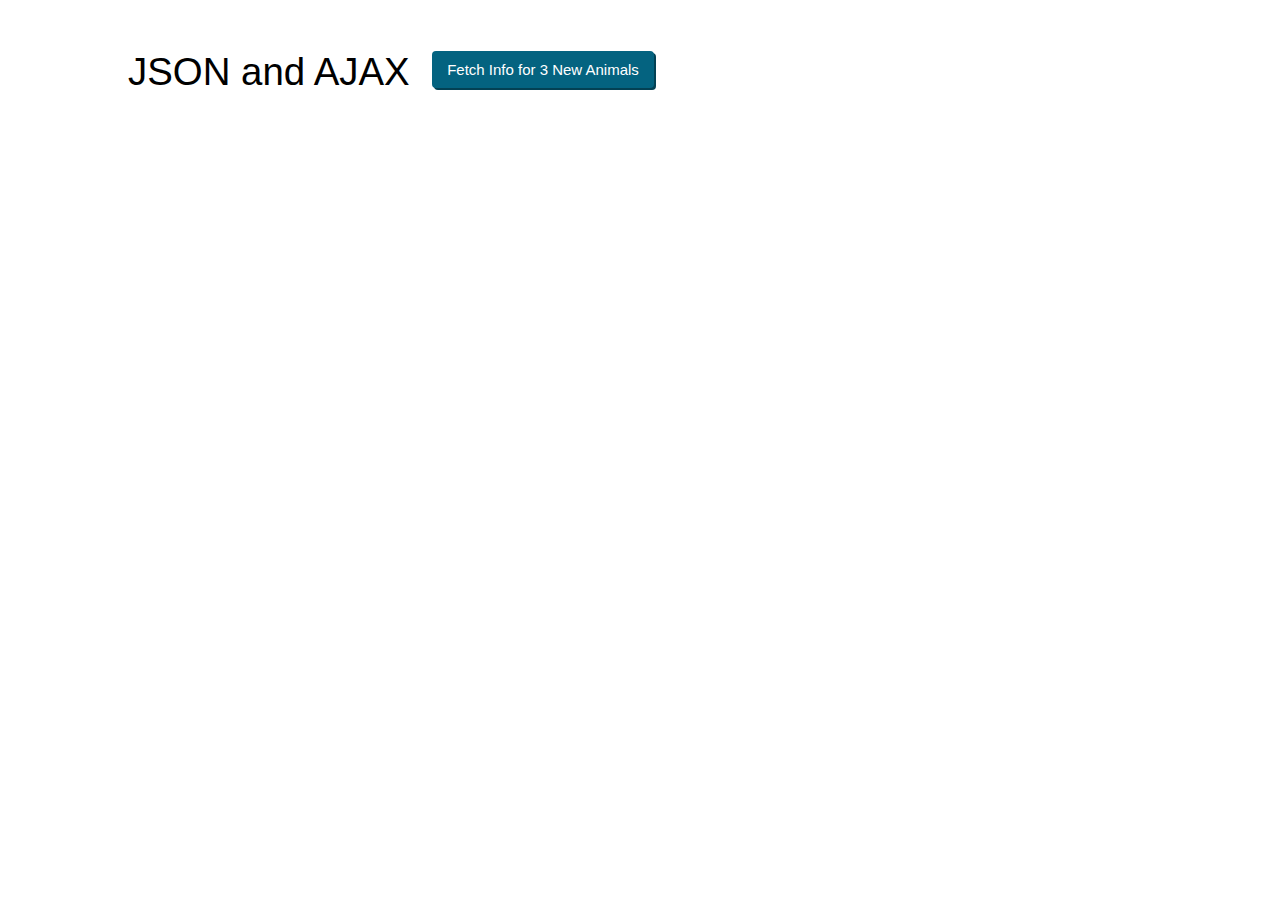
<file: index.html>
<!DOCTYPE html>
<html lang="en">
<head>
    <meta charset="UTF-8">
    <meta name="viewport" content="width=device-width, initial-scale=1.0">
    <meta http-equiv="X-UA-Compatible" content="ie=edge">
    <title>Document</title>

    <style>
    html, body {
  padding: 0;
  margin: 0;
}

.hide-me {
  visibility: hidden;
  opacity: 0;
  transform: scale(.75);
}

h1 {
  margin-top: 0;
  font-size: 2.4em;
  font-weight: normal;
  display: inline-block;
}

body {
  font-family: Helvetica, sans-serif;
  padding: 50px 10%;
}

button {
  background-color: #046380;
  color: #FFF;
  border: none;
  padding: 10px 15px;
  font-size: 15px;
  border-radius: 4px;
  cursor: pointer;
  outline: none;
  box-shadow: 2px 2px 0 #034154;
  margin-bottom: 10px;
  margin-left: 18px;
  transition: opacity .4s ease-out, transform .4s ease-out, visibility .4s ease-out;
  position: relative;
  top: -10px;
}

button:hover {
  background-color: #034F66;
}

button:active {
  background-color: #034154;
  box-shadow: none;
  position: relative;
  top: -8px;
  left: 2px;
}

p {
  padding: 4px 0 2px 8px;
  line-height: 1.7;
  border-bottom: 1px dotted #DDD;
  list-style: none;
  margin: 0;
}
    
    </style>
</head>
<body>
    <header>
        <h1>JSON and AJAX</h1>
        <button id="btn">Fetch Info for 3 New Animals</button>
      </header> 
<div id="animal-info"></div>


<script>
var pageCounter = 1;
var animalContainer = document.getElementById("animal-info");
var btn = document.getElementById("btn");

btn.addEventListener("click", function() {
  var ourRequest = new XMLHttpRequest();
  ourRequest.open('GET', 'http://smsonline.azurewebsites.net/api/stockapi/GetStockOnSale');
  ourRequest.onload = function() {
    if (ourRequest.status >= 200 && ourRequest.status < 400) {
      var ourData = JSON.parse(ourRequest.responseText);
      renderHTML(ourData);
    } else {
      console.log("We connected to the server, but it returned an error.");
    }
    
  };

  ourRequest.onerror = function() {
    console.log("Connection error");
  };

  ourRequest.send();
  // pageCounter++;
  // if (pageCounter > 3) {
  //   btn.classList.add("hide-me");
  // }
});

function renderHTML(data) {
  var htmlString = "";
  for (i = 0; i < data.length; i++) {
    htmlString += "<p>" +data+"</p>";

  // for (i = 0; i < data.length; i++) {
  //   htmlString += "<p>" + data[i].name + " is a " + data[i].species + " that likes to eat ";
    
  //   for (ii = 0; ii < data[i].foods.likes.length; ii++) {
  //     if (ii == 0) {
  //       htmlString += data[i].foods.likes[ii];
  //     } else {
  //       htmlString += " and " + data[i].foods.likes[ii];
  //     }
  //   }

  //   htmlString += ' and dislikes ';

  //   for (ii = 0; ii < data[i].foods.dislikes.length; ii++) {
  //     if (ii == 0) {
  //       htmlString += data[i].foods.dislikes[ii];
  //     } else {
  //       htmlString += " and " + data[i].foods.dislikes[ii];
  //     }
  //   }

  //   htmlString += '.</p>';

  }

  animalContainer.insertAdjacentHTML('beforeend', htmlString);
}


</script>
</body>
</html>
</file>
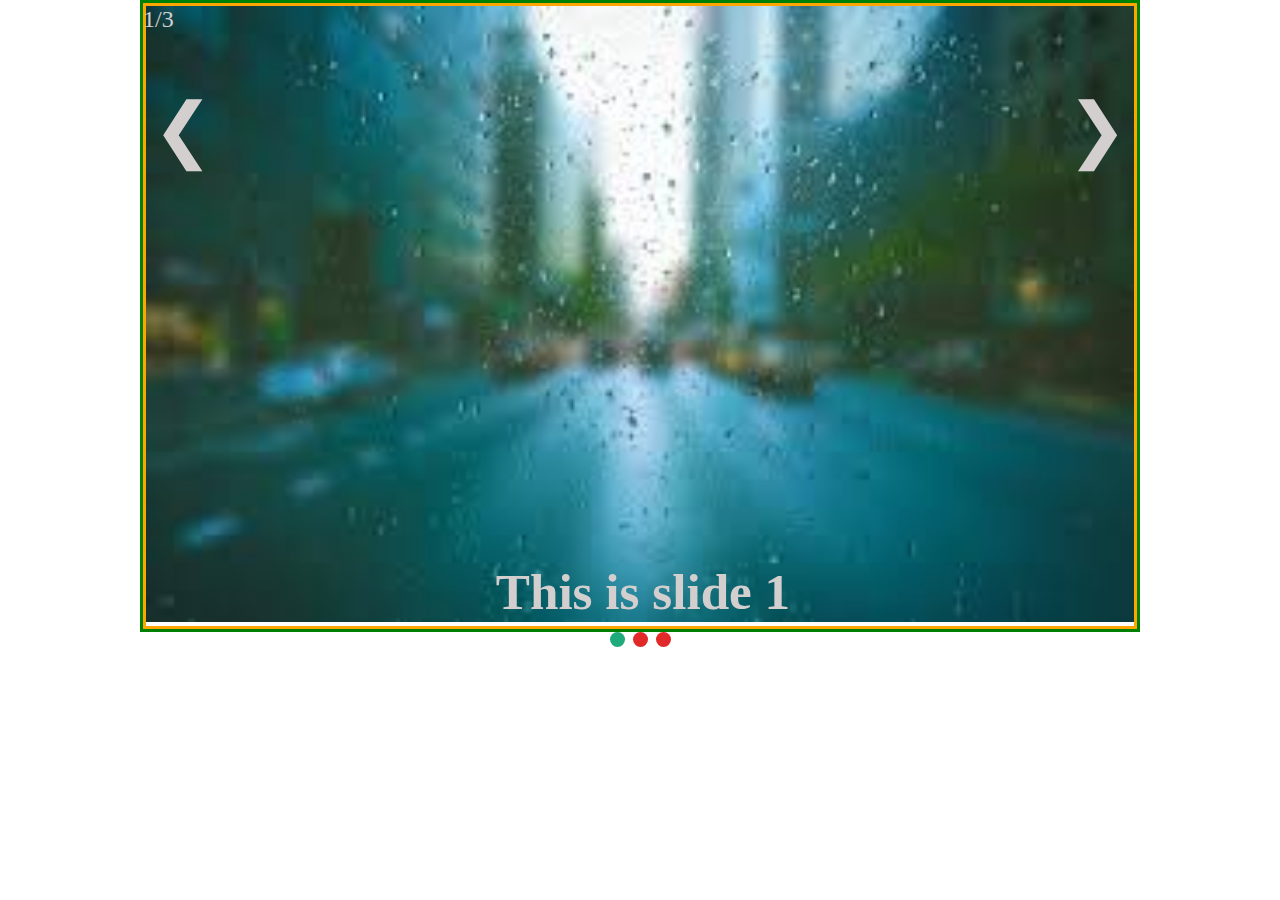
<file: contentslider/index.html>
<!DOCTYPE html>
<html lang="en">
<head>
    <meta charset="UTF-8">
    <meta name="viewport" content="width=div, initial-scale=1.0">
    <meta http-equiv="X-UA-Compatible" content="ie=edge">
    <link rel="stylesheet" href="style.css">
    <script src="script.js"></script>
    <title>Document</title>
</head>
<body>
    <div id="img-container" class="img-container">
     
        <div class="img-content fade">

            <div id="numbers">1/3</div>

            <img src="images/img1.jpg" alt="">

            <div id="img-caption">
                <h1>This is slide 1</h1>
            </div>
        </div>


        <div class="img-content fade">
            <div id="numbers">2/3</div>

            <img src="images/img2.jpg" alt="">

            <div id="img-caption">
                <h1>This is slide 2</h1>
            </div>
        </div>


        <div class="img-content fade">
            <div id="numbers">3/3</div>

            <img src="images/img3.jpg" alt="">

            <div id="img-caption">
                <h1>This is slide 3</h1>
            </div>
        </div>
        <a href="#" class="left" onclick="prevslide(-1)">&#10094;</a>
        <a href="#" class="right" onclick="prevslide(1)">&#10095;</a>


        

    </div>
    
    <div class="circles">
    <span class="round" ></span>
    <span class="round"></span>
    <span class="round" ></span>

</div>

    <script src="script.js"></script>
</body>
</html>
</file>
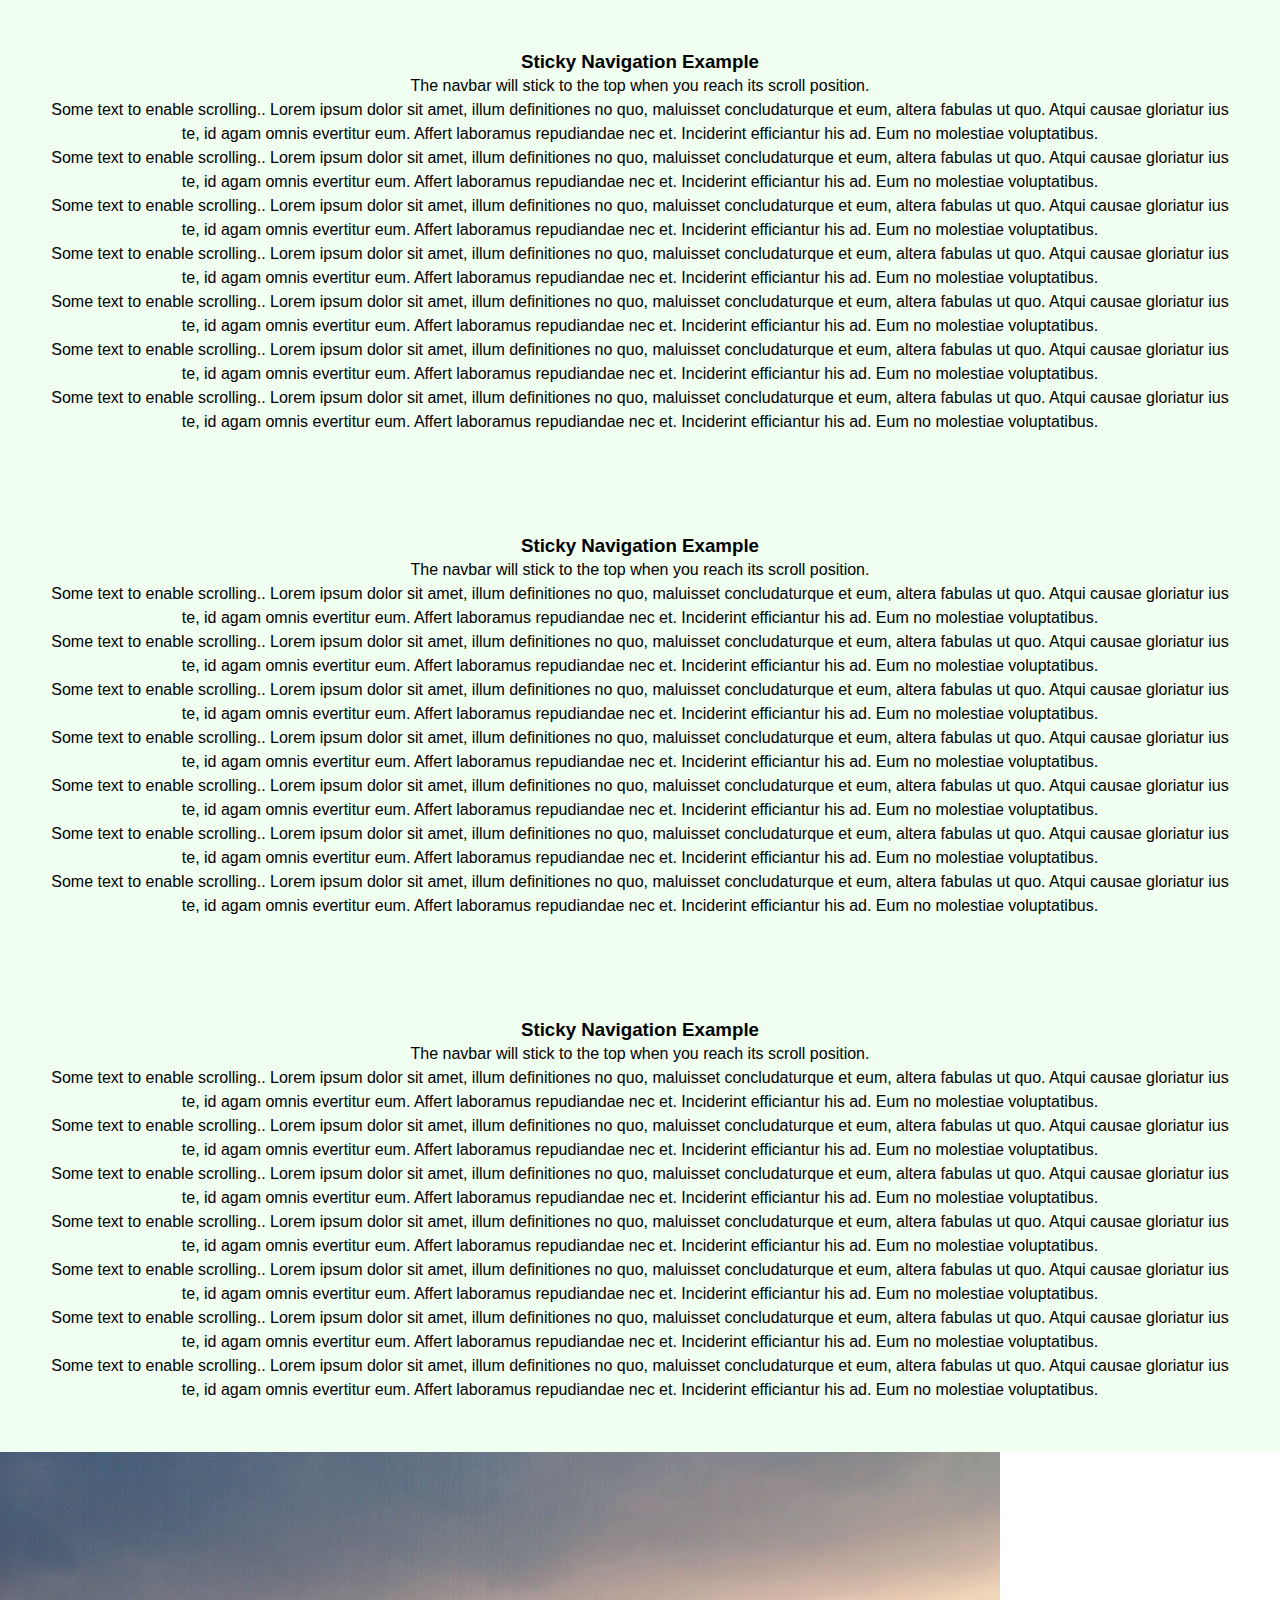
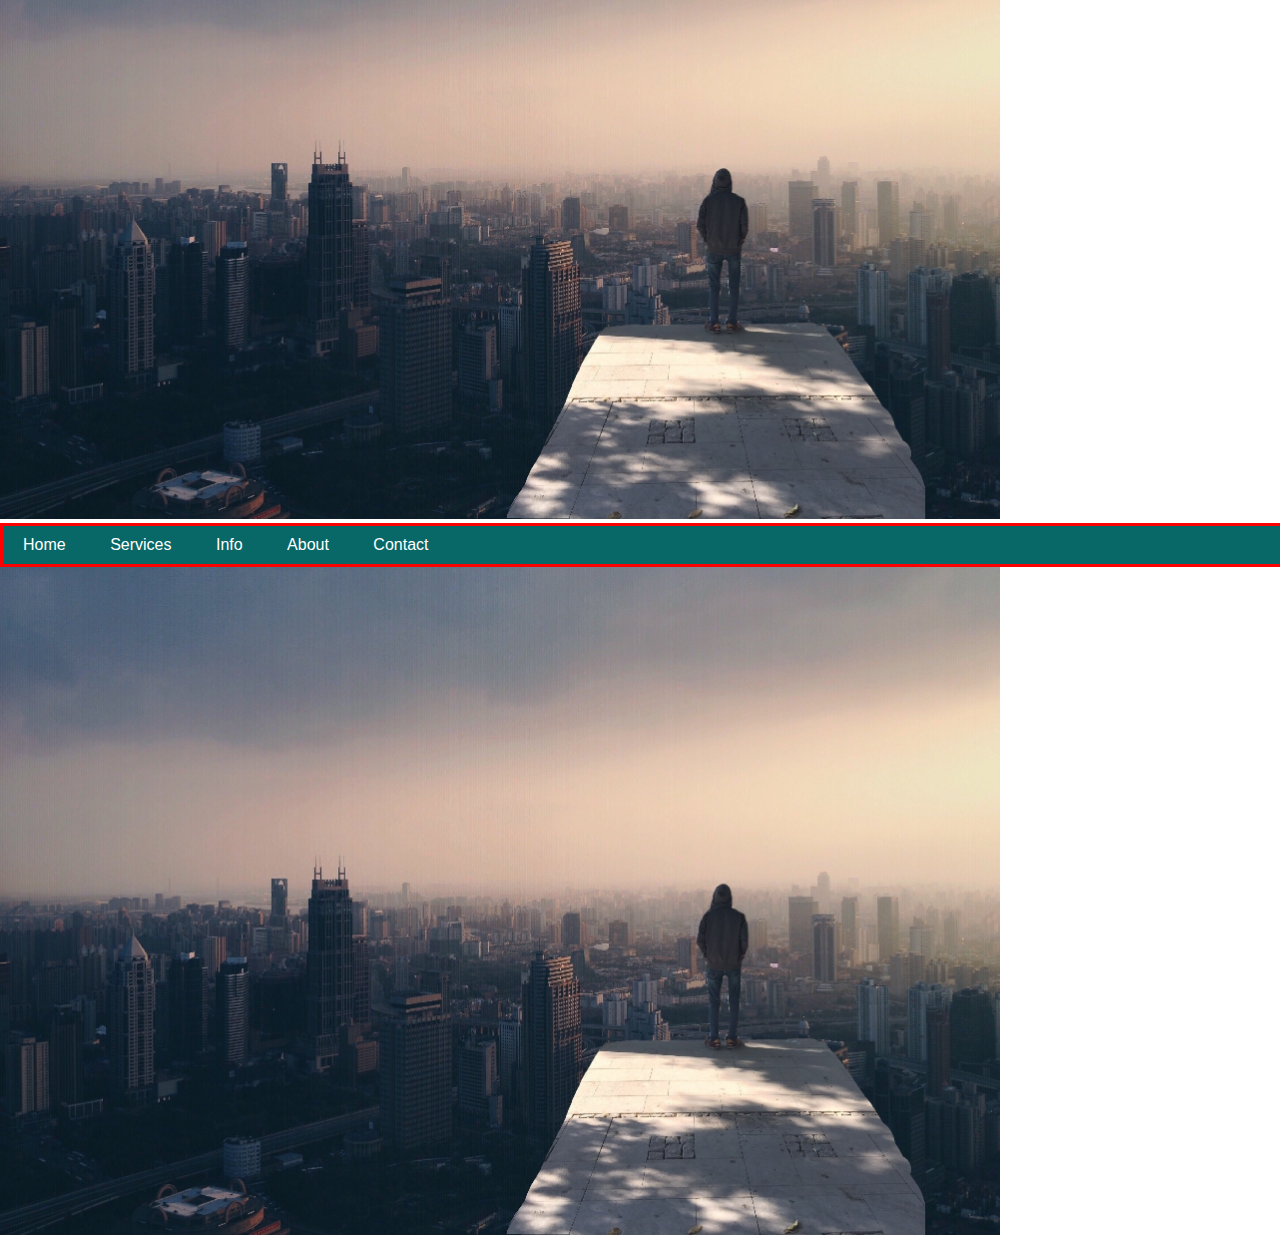
<file: fixednav/index.html>
<!DOCTYPE html>
<html lang="en">
<head>
    <meta charset="UTF-8">
    <meta name="viewport" content="width=device-width, initial-scale=1.0">
    <meta http-equiv="X-UA-Compatible" content="ie=edge">

    <link rel="stylesheet" href="style.css">

   
    <title>Fixed</title>
</head>
<body>
    

    <header>
            <div class="content">
                    <h3>Sticky Navigation Example</h3>
                    <p>The navbar will stick to the top when you reach its scroll position.</p>
                    <p>Some text to enable scrolling.. Lorem ipsum dolor sit amet, illum definitiones no quo, maluisset concludaturque et eum, altera fabulas ut quo. Atqui causae gloriatur ius te, id agam omnis evertitur eum. Affert laboramus repudiandae nec et. Inciderint efficiantur his ad. Eum no molestiae voluptatibus.</p>
                    <p>Some text to enable scrolling.. Lorem ipsum dolor sit amet, illum definitiones no quo, maluisset concludaturque et eum, altera fabulas ut quo. Atqui causae gloriatur ius te, id agam omnis evertitur eum. Affert laboramus repudiandae nec et. Inciderint efficiantur his ad. Eum no molestiae voluptatibus.</p>
                    <p>Some text to enable scrolling.. Lorem ipsum dolor sit amet, illum definitiones no quo, maluisset concludaturque et eum, altera fabulas ut quo. Atqui causae gloriatur ius te, id agam omnis evertitur eum. Affert laboramus repudiandae nec et. Inciderint efficiantur his ad. Eum no molestiae voluptatibus.</p>
                    <p>Some text to enable scrolling.. Lorem ipsum dolor sit amet, illum definitiones no quo, maluisset concludaturque et eum, altera fabulas ut quo. Atqui causae gloriatur ius te, id agam omnis evertitur eum. Affert laboramus repudiandae nec et. Inciderint efficiantur his ad. Eum no molestiae voluptatibus.</p>
                    <p>Some text to enable scrolling.. Lorem ipsum dolor sit amet, illum definitiones no quo, maluisset concludaturque et eum, altera fabulas ut quo. Atqui causae gloriatur ius te, id agam omnis evertitur eum. Affert laboramus repudiandae nec et. Inciderint efficiantur his ad. Eum no molestiae voluptatibus.</p>
                    <p>Some text to enable scrolling.. Lorem ipsum dolor sit amet, illum definitiones no quo, maluisset concludaturque et eum, altera fabulas ut quo. Atqui causae gloriatur ius te, id agam omnis evertitur eum. Affert laboramus repudiandae nec et. Inciderint efficiantur his ad. Eum no molestiae voluptatibus.</p>
                    <p>Some text to enable scrolling.. Lorem ipsum dolor sit amet, illum definitiones no quo, maluisset concludaturque et eum, altera fabulas ut quo. Atqui causae gloriatur ius te, id agam omnis evertitur eum. Affert laboramus repudiandae nec et. Inciderint efficiantur his ad. Eum no molestiae voluptatibus.</p>
                  </div>


                  <div class="content">
                        <h3>Sticky Navigation Example</h3>
                        <p>The navbar will stick to the top when you reach its scroll position.</p>
                        <p>Some text to enable scrolling.. Lorem ipsum dolor sit amet, illum definitiones no quo, maluisset concludaturque et eum, altera fabulas ut quo. Atqui causae gloriatur ius te, id agam omnis evertitur eum. Affert laboramus repudiandae nec et. Inciderint efficiantur his ad. Eum no molestiae voluptatibus.</p>
                        <p>Some text to enable scrolling.. Lorem ipsum dolor sit amet, illum definitiones no quo, maluisset concludaturque et eum, altera fabulas ut quo. Atqui causae gloriatur ius te, id agam omnis evertitur eum. Affert laboramus repudiandae nec et. Inciderint efficiantur his ad. Eum no molestiae voluptatibus.</p>
                        <p>Some text to enable scrolling.. Lorem ipsum dolor sit amet, illum definitiones no quo, maluisset concludaturque et eum, altera fabulas ut quo. Atqui causae gloriatur ius te, id agam omnis evertitur eum. Affert laboramus repudiandae nec et. Inciderint efficiantur his ad. Eum no molestiae voluptatibus.</p>
                        <p>Some text to enable scrolling.. Lorem ipsum dolor sit amet, illum definitiones no quo, maluisset concludaturque et eum, altera fabulas ut quo. Atqui causae gloriatur ius te, id agam omnis evertitur eum. Affert laboramus repudiandae nec et. Inciderint efficiantur his ad. Eum no molestiae voluptatibus.</p>
                        <p>Some text to enable scrolling.. Lorem ipsum dolor sit amet, illum definitiones no quo, maluisset concludaturque et eum, altera fabulas ut quo. Atqui causae gloriatur ius te, id agam omnis evertitur eum. Affert laboramus repudiandae nec et. Inciderint efficiantur his ad. Eum no molestiae voluptatibus.</p>
                        <p>Some text to enable scrolling.. Lorem ipsum dolor sit amet, illum definitiones no quo, maluisset concludaturque et eum, altera fabulas ut quo. Atqui causae gloriatur ius te, id agam omnis evertitur eum. Affert laboramus repudiandae nec et. Inciderint efficiantur his ad. Eum no molestiae voluptatibus.</p>
                        <p>Some text to enable scrolling.. Lorem ipsum dolor sit amet, illum definitiones no quo, maluisset concludaturque et eum, altera fabulas ut quo. Atqui causae gloriatur ius te, id agam omnis evertitur eum. Affert laboramus repudiandae nec et. Inciderint efficiantur his ad. Eum no molestiae voluptatibus.</p>
                      </div>


                      <div class="content">
                            <h3>Sticky Navigation Example</h3>
                            <p>The navbar will stick to the top when you reach its scroll position.</p>
                            <p>Some text to enable scrolling.. Lorem ipsum dolor sit amet, illum definitiones no quo, maluisset concludaturque et eum, altera fabulas ut quo. Atqui causae gloriatur ius te, id agam omnis evertitur eum. Affert laboramus repudiandae nec et. Inciderint efficiantur his ad. Eum no molestiae voluptatibus.</p>
                            <p>Some text to enable scrolling.. Lorem ipsum dolor sit amet, illum definitiones no quo, maluisset concludaturque et eum, altera fabulas ut quo. Atqui causae gloriatur ius te, id agam omnis evertitur eum. Affert laboramus repudiandae nec et. Inciderint efficiantur his ad. Eum no molestiae voluptatibus.</p>
                            <p>Some text to enable scrolling.. Lorem ipsum dolor sit amet, illum definitiones no quo, maluisset concludaturque et eum, altera fabulas ut quo. Atqui causae gloriatur ius te, id agam omnis evertitur eum. Affert laboramus repudiandae nec et. Inciderint efficiantur his ad. Eum no molestiae voluptatibus.</p>
                            <p>Some text to enable scrolling.. Lorem ipsum dolor sit amet, illum definitiones no quo, maluisset concludaturque et eum, altera fabulas ut quo. Atqui causae gloriatur ius te, id agam omnis evertitur eum. Affert laboramus repudiandae nec et. Inciderint efficiantur his ad. Eum no molestiae voluptatibus.</p>
                            <p>Some text to enable scrolling.. Lorem ipsum dolor sit amet, illum definitiones no quo, maluisset concludaturque et eum, altera fabulas ut quo. Atqui causae gloriatur ius te, id agam omnis evertitur eum. Affert laboramus repudiandae nec et. Inciderint efficiantur his ad. Eum no molestiae voluptatibus.</p>
                            <p>Some text to enable scrolling.. Lorem ipsum dolor sit amet, illum definitiones no quo, maluisset concludaturque et eum, altera fabulas ut quo. Atqui causae gloriatur ius te, id agam omnis evertitur eum. Affert laboramus repudiandae nec et. Inciderint efficiantur his ad. Eum no molestiae voluptatibus.</p>
                            <p>Some text to enable scrolling.. Lorem ipsum dolor sit amet, illum definitiones no quo, maluisset concludaturque et eum, altera fabulas ut quo. Atqui causae gloriatur ius te, id agam omnis evertitur eum. Affert laboramus repudiandae nec et. Inciderint efficiantur his ad. Eum no molestiae voluptatibus.</p>
                          </div>

                          
    <div id="bg">
            <img src="images/bg.jpeg" alt="">
                    </div>
      
        
    </header>
    <nav id="navbar" class="navbar">
        <ul>
            <li><a href="#">Home</a></li>
            <li><a href="#">Services</a></li>
            <li><a href="#">Info</a></li>
            <li><a href="#">About</a></li>
            <li><a href="#">Contact</a></li>
        </ul>
    </nav>


    <div id="bg">
            <img src="images/bg.jpeg" alt="">
                    </div>
    <script src="script.js"></script>

    
</body>
</html>
</file>
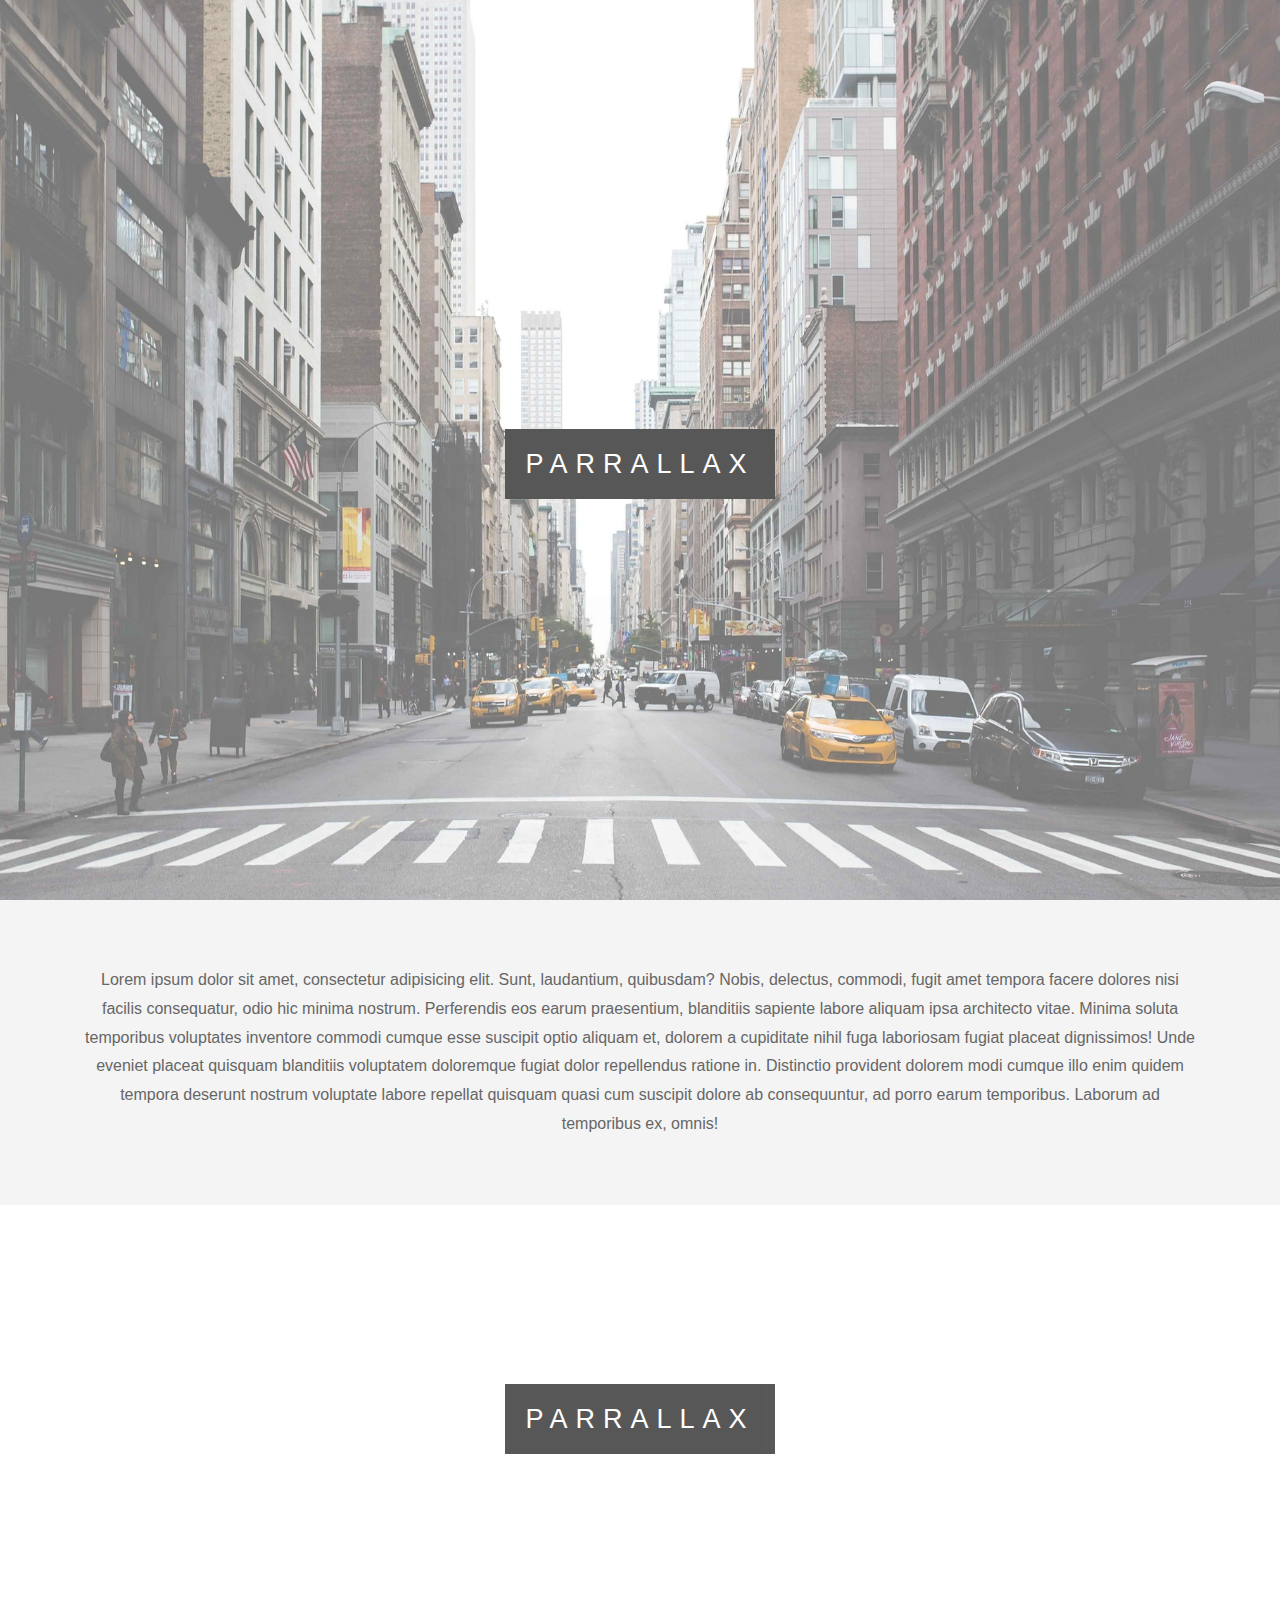
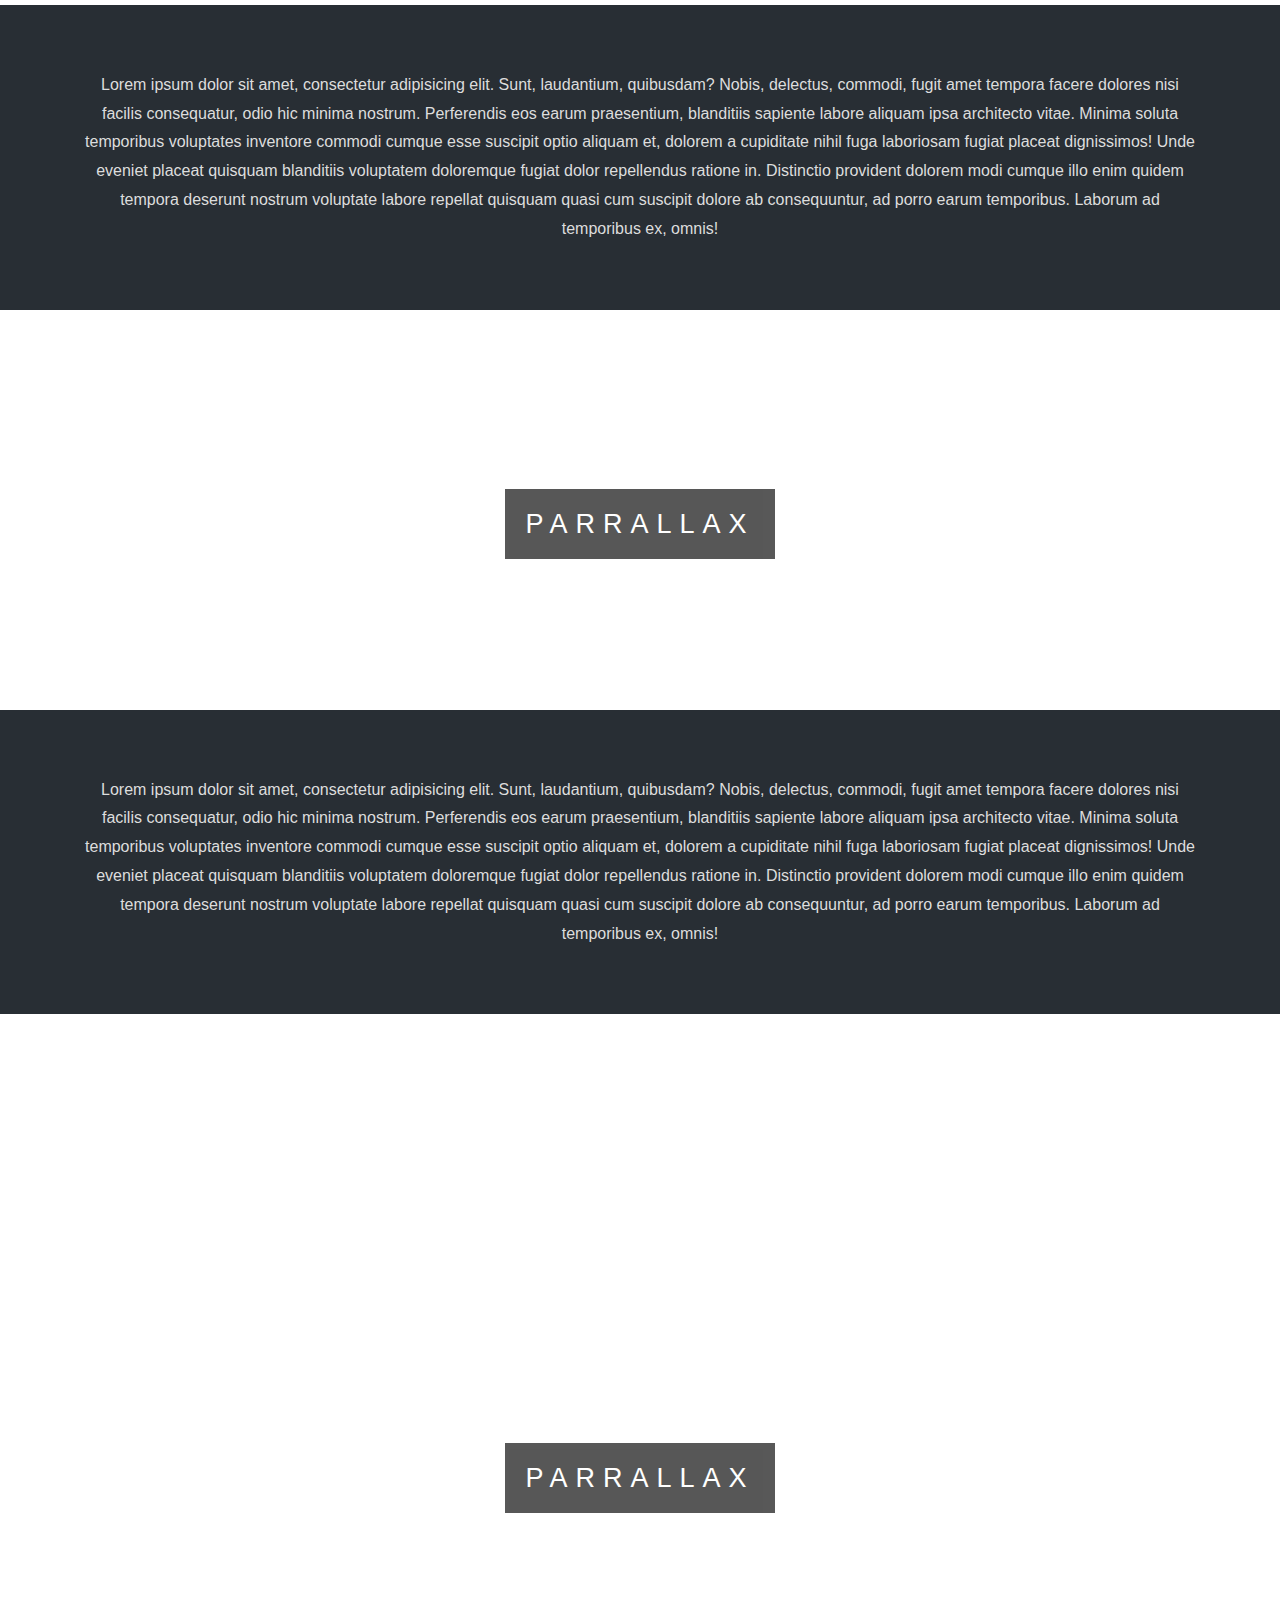
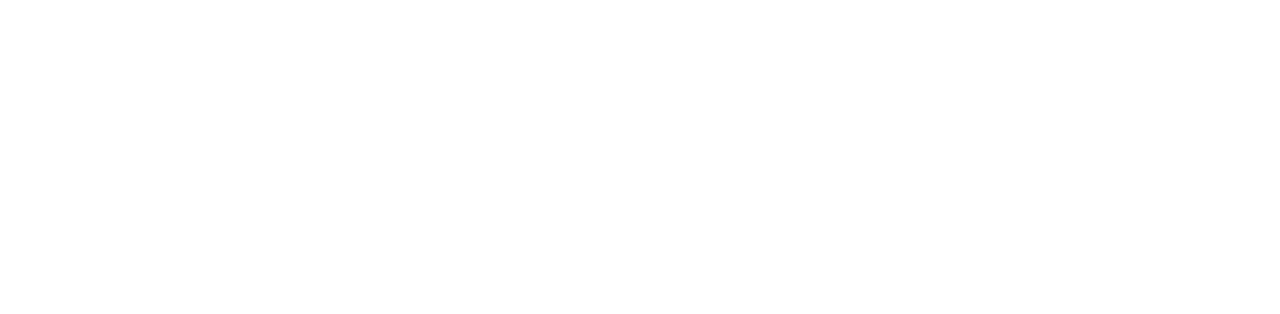
<file: parallax/index.html>
<!DOCTYPE html>
<html lang="en">
<head>
    <meta charset="UTF-8">
    <meta name="viewport" content="width=device-width, initial-scale=1.0">
    <meta http-equiv="X-UA-Compatible" content="ie=edge">
    <link rel="stylesheet" href="style.css">
    <title>Parallax</title>
</head>
<body>
    <div id="pimg1">
        <div id="ptext">
            <span class="span">
           Parrallax
            </span>
        </div>
    </div>

    <section id="contentwhite">

        <p> Lorem ipsum dolor sit amet, consectetur adipisicing elit. Sunt, laudantium, quibusdam? Nobis, delectus, commodi, fugit amet tempora facere dolores nisi facilis consequatur, odio hic minima nostrum. Perferendis eos earum praesentium, blanditiis sapiente labore aliquam ipsa architecto vitae. Minima soluta temporibus voluptates inventore commodi cumque esse suscipit optio aliquam et, dolorem a cupiditate nihil fuga laboriosam fugiat placeat dignissimos! Unde eveniet placeat quisquam blanditiis voluptatem doloremque fugiat dolor repellendus ratione in. Distinctio provident dolorem modi cumque illo enim quidem tempora deserunt nostrum voluptate labore repellat quisquam quasi cum suscipit dolore ab consequuntur, ad porro earum temporibus. Laborum ad temporibus ex, omnis!
        </p>
    </section>

    <div id="pimg2">
        <div id="ptext">
            <span class="span">
                Parrallax
            </span>
        </div>
    </div>



    
    <section id="contentdark">

        <p> Lorem ipsum dolor sit amet, consectetur adipisicing elit. Sunt, laudantium, quibusdam? Nobis, delectus, commodi, fugit amet tempora facere dolores nisi facilis consequatur, odio hic minima nostrum. Perferendis eos earum praesentium, blanditiis sapiente labore aliquam ipsa architecto vitae. Minima soluta temporibus voluptates inventore commodi cumque esse suscipit optio aliquam et, dolorem a cupiditate nihil fuga laboriosam fugiat placeat dignissimos! Unde eveniet placeat quisquam blanditiis voluptatem doloremque fugiat dolor repellendus ratione in. Distinctio provident dolorem modi cumque illo enim quidem tempora deserunt nostrum voluptate labore repellat quisquam quasi cum suscipit dolore ab consequuntur, ad porro earum temporibus. Laborum ad temporibus ex, omnis!
        </p>
    </section>

    
    <div id="pimg3">
        <div id="ptext">
            <span class="span">
                 Parrallax
            </span>
        </div>
    </div>

    <section id="contentdark">

        <p> Lorem ipsum dolor sit amet, consectetur adipisicing elit. Sunt, laudantium, quibusdam? Nobis, delectus, commodi, fugit amet tempora facere dolores nisi facilis consequatur, odio hic minima nostrum. Perferendis eos earum praesentium, blanditiis sapiente labore aliquam ipsa architecto vitae. Minima soluta temporibus voluptates inventore commodi cumque esse suscipit optio aliquam et, dolorem a cupiditate nihil fuga laboriosam fugiat placeat dignissimos! Unde eveniet placeat quisquam blanditiis voluptatem doloremque fugiat dolor repellendus ratione in. Distinctio provident dolorem modi cumque illo enim quidem tempora deserunt nostrum voluptate labore repellat quisquam quasi cum suscipit dolore ab consequuntur, ad porro earum temporibus. Laborum ad temporibus ex, omnis!
</p>
    </section>

    <div id="pimg1">
        <div id="ptext">
            <span class="border">
            Parrallax
            </span>
        </div>
    </div>

</body>
</html>
</file>
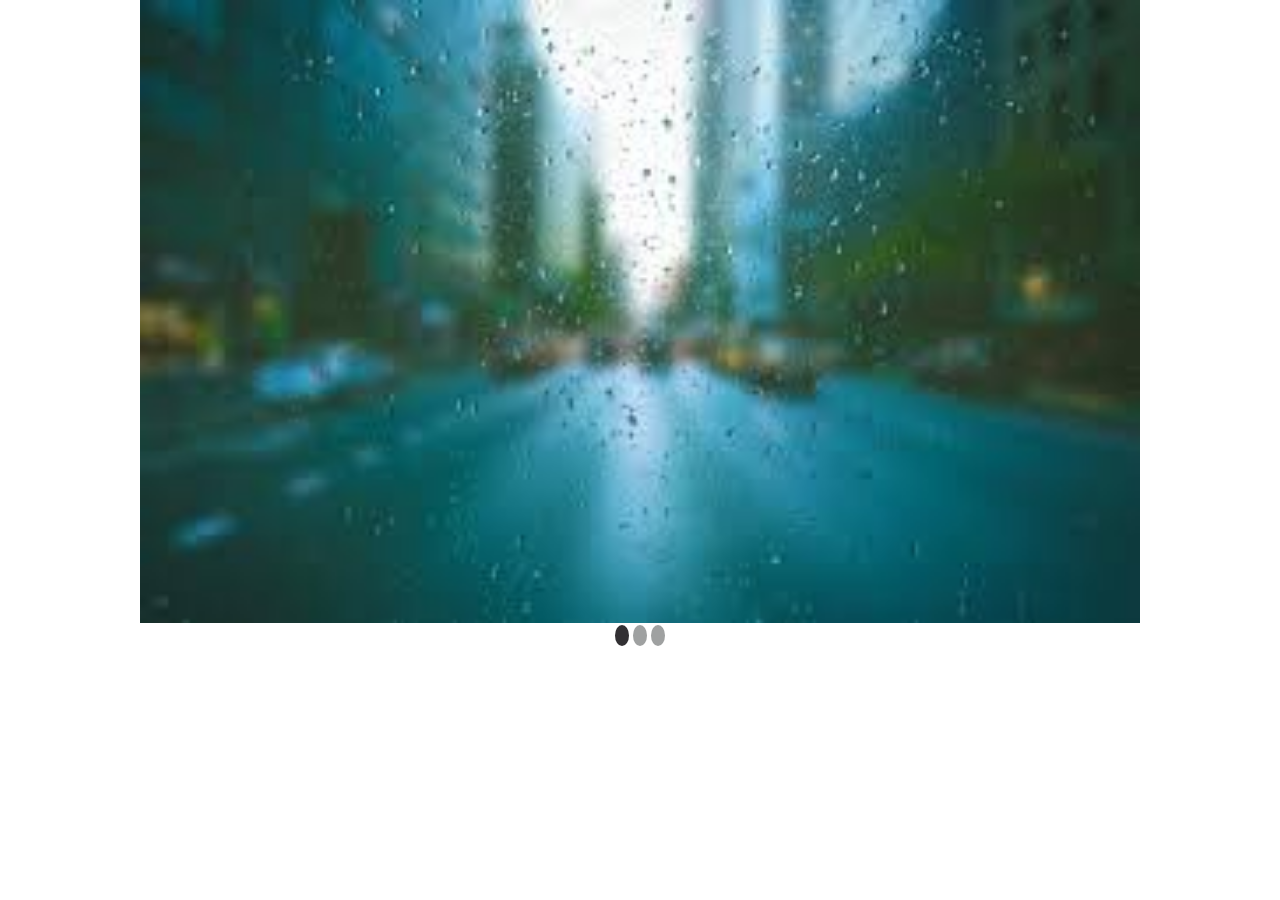
<file: slider/index.html>
<!DOCTYPE html>
<html lang="en">
<head>
    <meta charset="UTF-8">
    <meta name="viewport" content="width=device-width, initial-scale=1.0">
    <meta http-equiv="X-UA-Compatible" content="ie=edge">

    <link rel="stylesheet" href="style.css">

    <title>Document</title>
</head>
<body>
    <div class="img-container">
<!-- 1 -->
        <div id="img-box" class="fade">
            <!-- <img src="images/img1.jpg" alt=""> -->
               
        </div>
       <!-- 2 -->
        <div id"img-box" class="fade">
                
        </div>
 
        <!-- 3 -->
        <div id="img-box" class="fade">
                
        </div>

        <a  class="right" onclick="moveslide()" href="javascript:void(0)">&#10095;</a>
        <a  class="left" onclick="prevslide()" href="javascript:void(0)">&#10094;</a>
    </div>

    <div class="circles">
        <span class="round"></span>
        <span class="round"></span>
        <span class="round"></span>
    </div>
    <script src="script.js"></script>
</body>
</html>
</file>
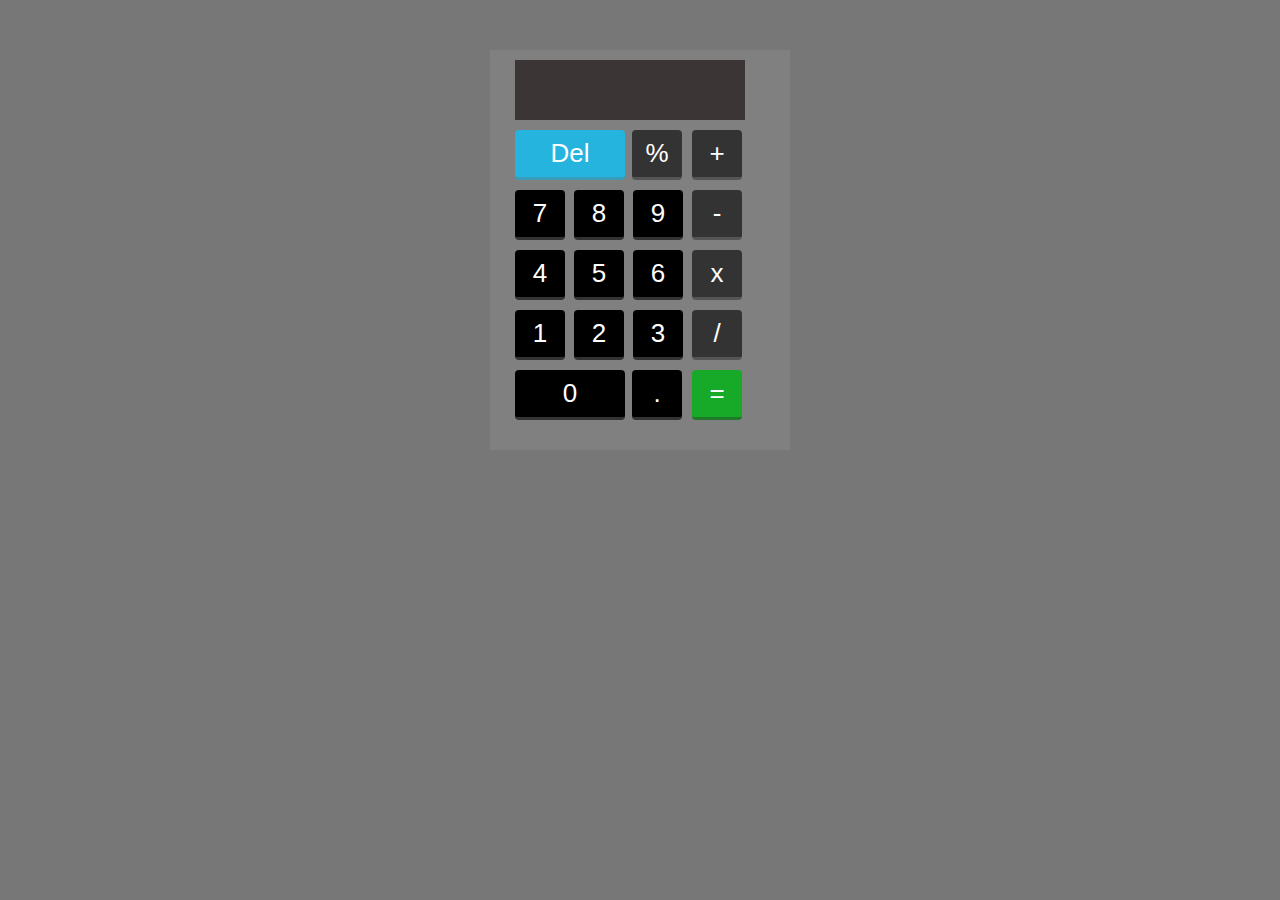
<file: calculator.html>
<!DOCTYPE html>
<html lang="en">
<head>
    <meta charset="UTF-8">
    <meta name="viewport" content="width=device-width, initial-scale=1.0">
    <meta http-equiv="X-UA-Compatible" content="ie=edge">
    <title>Document</title>
    
    <style>
    body {
  background:#777;
}

#background {
    width:300px;
    height:400px;
    background:gray;
    margin:50px auto;
    -webkit-animation:bgChange 2s 2s alternate infinite;
    transition: all 2s ease;
}

button {
    border:0;
    color:#fff;
}

#result {
    display:block;
    font-family: sans-serif;
    width:230px;
    height:40px;
    margin:10px auto;
    text-align: right;
    border:0;
    background:#3b3535;
    color:#fff;
    padding-top:20px;
    font-size:20px;
    margin-left: 25px;
    outline: none;
    overflow: hidden;
    letter-spacing: 4px;
    position: relative;
    top:10px;
}

#result:hover {
    
    cursor: text;
    
}

#first-rows {
    margin-bottom: 20px;
    position: relative;
    top:10px;
}

.rows {
    width:300px;
    margin-top:10px;
}

#delete {
    width:110px;
    height:50px;
    margin-left:25px;
    border-radius:4px;
}

/* Aligning the division and dot button properly */
.fall-back {
    margin-left:3px !important;
}

/* Aligning the addition and equals to button properly */
.align {
    margin-left: 6px !important;
}

/* Button styling */
.btn-style {
    width:50px;
    height:50px;
    margin-left:5px;
    border-radius:4px;
}

.eqn {
    width:50px;
    height:50px;
    margin-left:5px;
    border-radius:4px;
}

.first-child {
 margin-left:25px;
}


/* Adding background color to the number values */
 .num-bg {
    background:#000;
    color:#fff;
    font-size:26px;
    cursor:pointer;
    outline:none;
    border-bottom:3px solid #333;
}

 .num-bg:active {
    background:#000;
    color:#fff;
    font-size:26px;
    cursor:pointer;
    outline:none;
    box-shadow: inset 5px 5px 5px #555;
}

/*Adding background color to the operator values */ 
.opera-bg {
    background:#333;
    color:#fff;
    font-size:26px;
    cursor: pointer;
    outline:none;
    border-bottom:3px solid #555;
}

.opera-bg:active {
    background:#333;
    color:#fff;
    font-size:26px;
    cursor: pointer;
    outline:none;
    box-shadow: inset 4px 4px 4px #555;
}

/*Adding a background color to the delete button */
.del-bg {
    background:#24b4de;
    color:#fff;
    font-size:26px;
    cursor: pointer;
    outline:none;
    border-bottom:3px solid #399cb9;
}

.del-bg:active {
    background:#24b4de;
    color:#fff;
    font-size:26px;
    cursor: pointer;
    outline:none;
    box-shadow: inset 4px 4px 4px #399cb9;
}

/*Adding a background color to the equals to button */
#eqn-bg {
    background:#17a928;
    color:#fff;
    font-size:26px;
    cursor: pointer;
    outline:none;
    border-bottom:3px solid #1f7a29;
}

#eqn-bg:active {
    background:#17a928;
    color:#fff;
    font-size:26px;
    cursor: pointer;
    outline:none;
    box-shadow: inset 4px 4px 4px #1f7a29;
}

@-webkit-keyframes bgChange {
    0% {
       background:#24b4de; 
    }
    
    50% {
      background:#17a928;
    }
    
    100% {
        background:#399cb9;
    }
}
    </style>
</head>
<body>
        <div id="background"><!-- Main background -->
            
       <div id="result"></div>
            
        <div id="main">
            <div id="first-rows">
             <button class="del-bg" id="delete">Del</button>
                <button value="%" class="btn-style operator opera-bg fall-back">%</button>
                <button value="+" class="btn-style opera-bg value align operator">+</button>
                </div>
                
              <div class="rows">
            <button value="7" class="btn-style num-bg num first-child">7</button>
                <button value="8" class="btn-style num-bg num">8</button>
                <button value="9" class="btn-style num-bg num">9</button>
                <button value="-" class="btn-style opera-bg operator">-</button>
                </div>
                
                <div class="rows">
                <button value="4" class="btn-style num-bg num first-child">4</button>
                <button value="5" class="btn-style num-bg num">5</button>
                <button value="6" class="btn-style num-bg num">6</button>
                <button value="*" class="btn-style opera-bg operator">x</button>
                </div>
                
                <div class="rows">
                <button value="1" class="btn-style num-bg num first-child">1</button>
                <button value="2" class="btn-style num-bg num">2</button>
                <button value="3" class="btn-style num-bg num">3</button>
                <button value="/" class="btn-style opera-bg operator">/</button>
                </div>
                
                <div class="rows">
                <button value="0" class="num-bg zero" id="delete">0</button>
                <button value="." class="btn-style num-bg period fall-back">.</button>
                <button value="=" id="eqn-bg" class="eqn align">=</button>
                </div>
               
            </div>
        
        </div>
   <script>

window.onload = function() {

var current,
    screen,
    output,
    limit,
    zero,
    period,
    operator;
    
    screen = document.getElementById("result");

var elem = document.querySelectorAll(".num");
    
      var len = elem.length;
    
      for(var i = 0; i < len; i++ ) {
        
        elem[i].addEventListener("click",function() {
                  
            num = this.value;
                     
            output = screen.innerHTML +=num;
                  
            limit = output.length;
         
         if(limit > 16 ) {
        
         alert("Sorry no more input is allowed");
             
       }
       
     },false);
        
    } 

    document.querySelector(".zero").addEventListener("click",function() {
        
        zero = this.value;
        
        if(screen.innerHTML === "") {
            
           output = screen.innerHTML = zero;  
        }
        
        else if(screen.innerHTML === output) {
            
         output = screen.innerHTML +=zero;
            
        }
          
    },false);
    
    document.querySelector(".period").addEventListener("click",function() {
        
        period = this.value;
        
        if(screen.innerHTML === "") {
            
         output = screen.innerHTML = screen.innerHTML.concat("0.");
            
         }
    
        else if(screen.innerHTML === output) {
        
          screen.innerHTML = screen.innerHTML.concat(".");
            
        }
        
    },false);
    
    
    document.querySelector("#eqn-bg").addEventListener("click",function() {
        
      if(screen.innerHTML === output) {
          
        screen.innerHTML = eval(output);
      }
        
      else {
            screen.innerHTML = "";
      }
          
    },false);
    
 document.querySelector("#delete").addEventListener("click",function() {
        
        screen.innerHTML = "";
        
    },false);
    
   
     var elem1 = document.querySelectorAll(".operator");
    
      var len1 = elem1.length;
    
      for(var i = 0; i < len1; i++ ) {
        
        elem1[i].addEventListener("click",function() {
         
        operator = this.value;
         
         if(screen.innerHTML === "") {
            
            screen.innerHTML = screen.innerHTML.concat("");
            
        }
        
        else if(output) {
        
            screen.innerHTML = output.concat(operator);
            
        }
           
    },false);
          
      }   
}
   </script>    
</body>
</html>
</file>
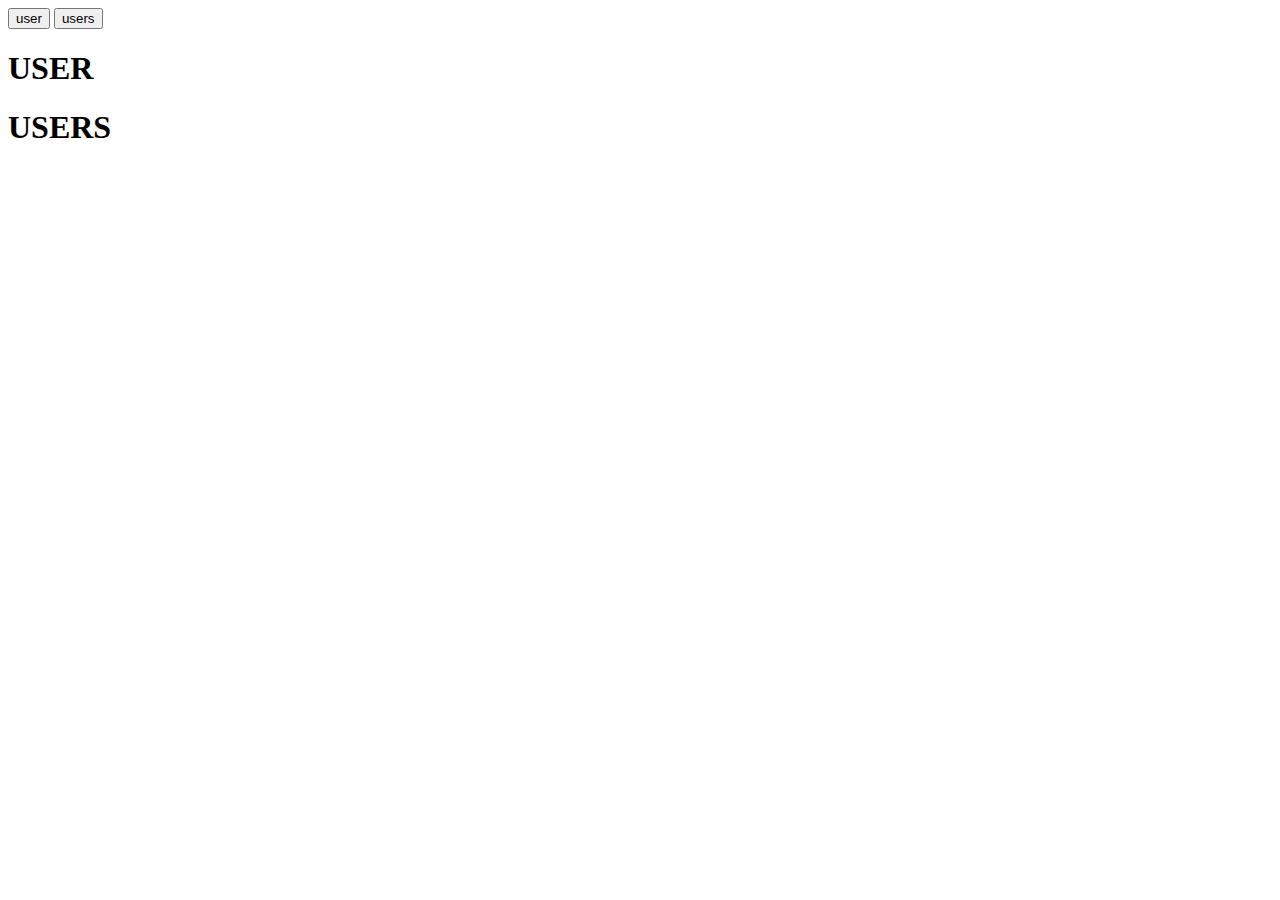
<file: ajax/ajax2.html>
<!DOCTYPE html>
<html lang="en">
<head>
    <meta charset="UTF-8">
    <meta name="viewport" content="width=device-width, initial-scale=1.0">
    <meta http-equiv="X-UA-Compatible" content="ie=edge">
    <title>ajax2 jsontext</title>
</head>
<body>
    <button id="btn1">user</button>

    <button id="btn2">users</button>

    <h1>USER</h1>
    <div id="user"></div>

    <h1>USERS</h1>
    <div id="users"></div>

    <script>
    document.getElementById('btn1').addEventListener('click',loaduser);
    function loaduser(){

        var xhr=new XMLHttpRequest();
        xhr.open('GET','user.json',true);
        xhr.onload=function(){
            if(this.status==200){
                var result=JSON.parse(this.responseText);
                document.getElementById('user').innerHTML=result.name;

            }
        }

        xhr.send();

    }

    //2nd userjson


    document.getElementById('btn2').addEventListener('click',loadusers);
    function loadusers(){

        var xhr=new XMLHttpRequest();
        xhr.open('GET','users.json',true);
        xhr.onload=function(){
            if(this.status==200){
                var output='';
                var result=JSON.parse(this.responseText);
                console.log(result);
// result.map(function(array,index){

//     console.log(array);
    
//     output='<ul>'+
//     '<li>'+array.id+'</li>'+
//     '<li>'+array.name+'</li>'+
//     '<li>'+array.email+'</li>'+
//     '</ul>'
//     document.getElementById('users').innerHTML+=output;

// })
for(var i in result){
    output='<ul>'+
    '<li>'+result[i].id+'</li>'+
    '<li>'+result[i].name+'</li>'+
    '<li>'+result[i].email+'</li>'+
    '</ul>'
    document.getElementById('users').innerHTML+=output;
}

 


                
               

            }
        }

        xhr.send();

    }
    </script>
</body>
</html>
</file>
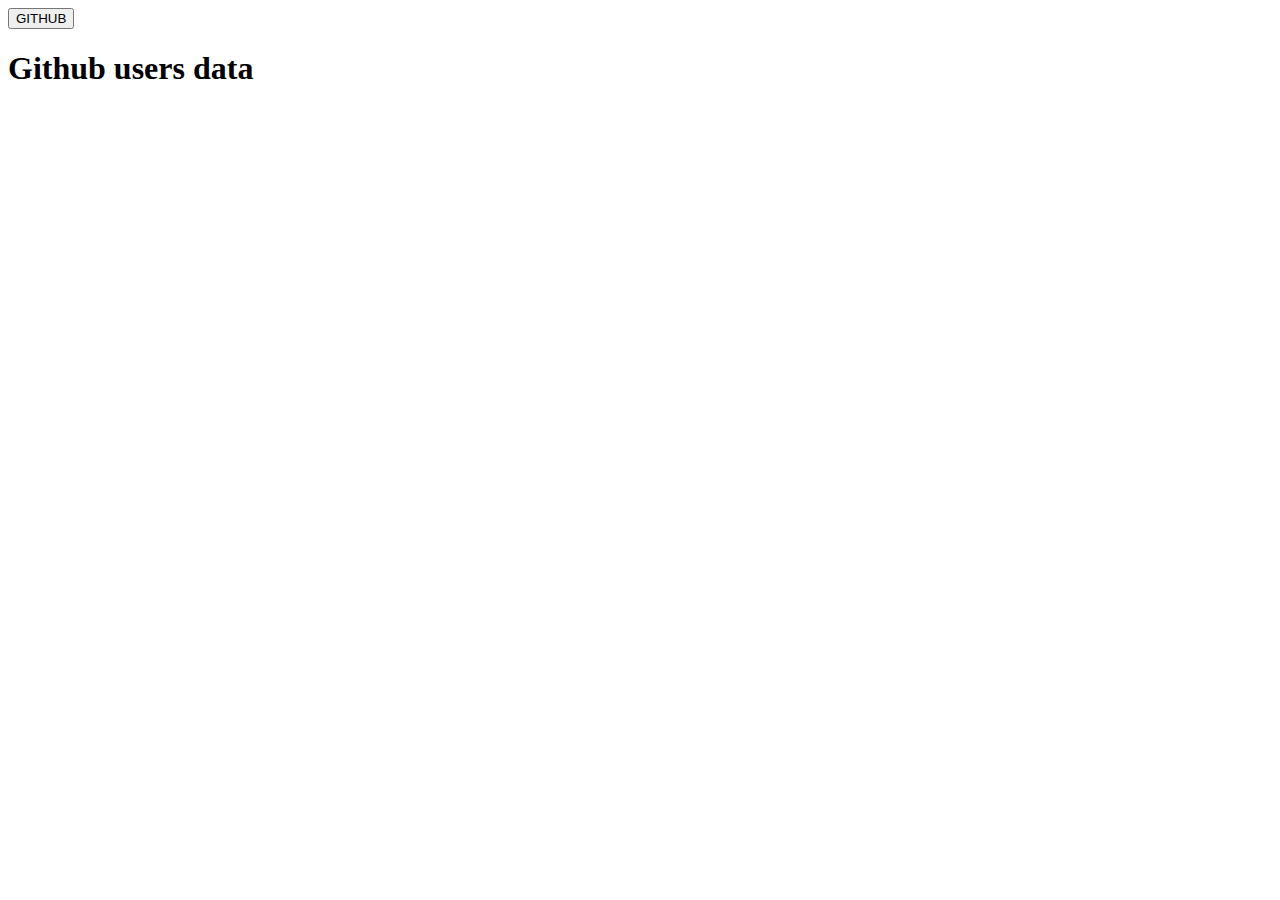
<file: ajax/ajax3.html>
<!DOCTYPE html>
<html lang="en">
<head>
    <meta charset="UTF-8">
    <meta name="viewport" content="width=device-width, initial-scale=1.0">
    <meta http-equiv="X-UA-Compatible" content="ie=edge">
    <title>ajax3 github api</title>

    <style>
    .user{
        display:flex;
        background: #c7c4c4;
        margin:5px;
        border-bottom: solid rgb(150, 149, 149);
    }
    .user li{
        list-style: none;
    }
    </style>
</head>
<body>
    <button id="btn1">GITHUB</button>
    <h1>Github users data</h1>
    <div id="gitusers"></div>


    <script>

        document.getElementById('btn1').addEventListener('click',githubusers);
        function githubusers(){
            var xhr=new XMLHttpRequest();
            xhr.open('GET','https://api.github.com/users',true);
var output='';
            

            xhr.onload=function(){

if(xhr.status==200){
    var response=JSON.parse(this.responseText);

                console.log(response);

                for(var i in response){
                    output+='<div class="user">'+
                    '<img src="'+response[i].avatar_url+'" width="70" height="70"/>'+
                    '<ul>'+
                    '<li>'+response[i].id+'</li>'+
                    '<li>'+response[i].login+'</li>'+
                    '<li>'+response[i].avatar_url+'</li>'+
                    '<li>'+response[i].url+'</li>'+
                    '</ul>'+
                    '</div>'
                    document.getElementById('gitusers').innerHTML=output;
                }

            }

            }
            
            xhr.send();
        }
    </script>
</body>
</html>
</file>
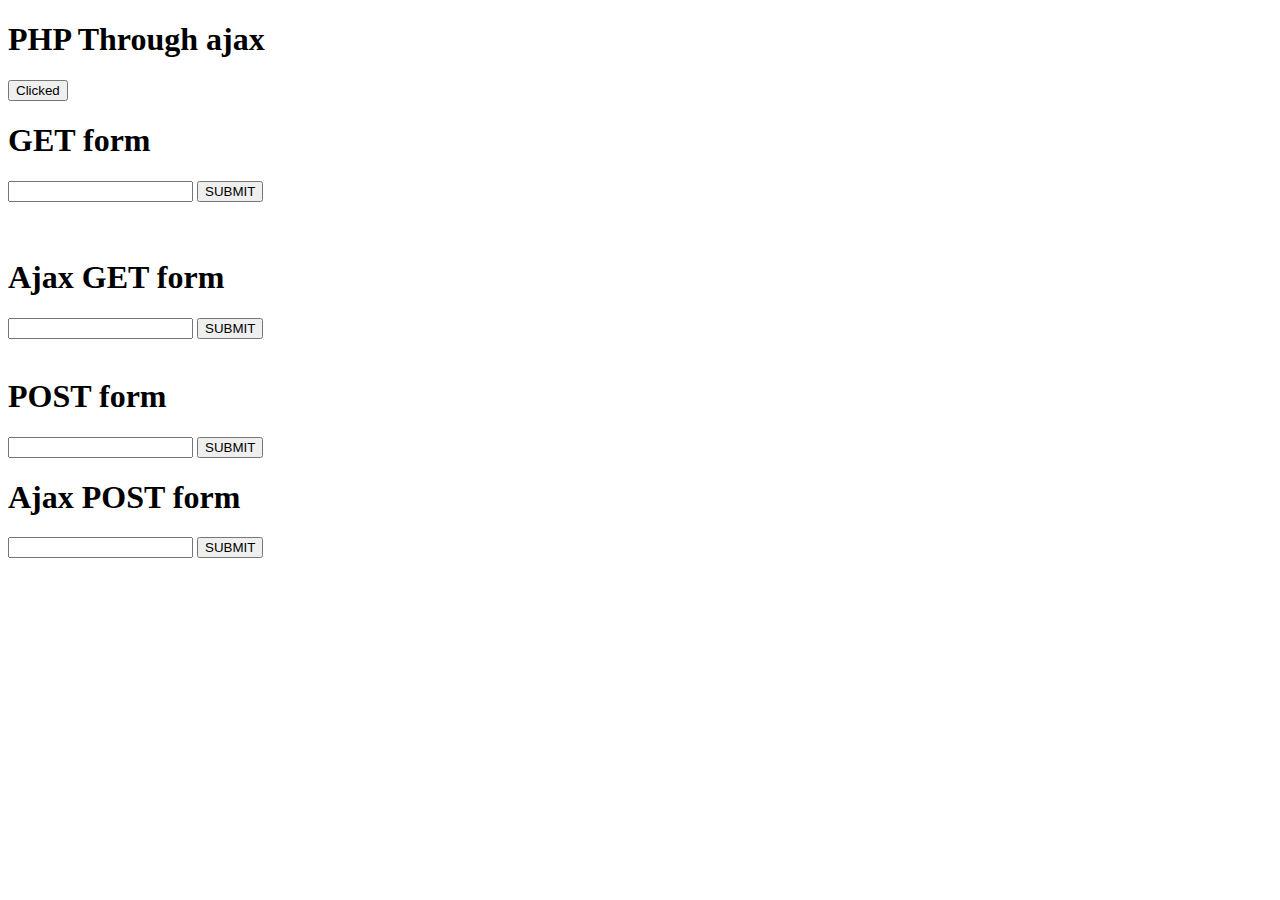
<file: ajax/ajax4.html>
<!DOCTYPE html>
<html lang="en">
<head>
    <meta charset="UTF-8">
    <meta name="viewport" content="width=device-width, initial-scale=1.0">
    <meta http-equiv="X-UA-Compatible" content="ie=edge">
    <title>ajax4 php</title>
</head>
<body>
    <h1>PHP Through ajax</h1>
    <button id="btn1">Clicked</button>


    <!-- GETFORM AND AJAX -->
    <h1>GET form</h1>
    <form  method="GET"action="process.php">
        <input type="text" name="name"/>
        <input type="submit" value="SUBMIT">
       
    </form> <br> <br>
    <h1>Ajax GET form</h1>
    <form id="forminput">
        <input type="text" name="name" id="name1"/>
        <input type="submit" value="SUBMIT">
       
    </form> <br>
<!-- END OF GET FORM -->
    <h1>POST form</h1>
    <form  method="POST"action="process.php">
        <input type="text" name="name"/>
        <input type="submit" value="SUBMIT">
        </form>
        <h1>Ajax POST form</h1>
    <form id="postform">
        <input type="text" name="name" id="name2"/>
        <input type="submit" value="SUBMIT">

    <script>
    //load
    document.getElementById('btn1').addEventListener('click',loadname);
    //get
    document.getElementById('forminput').addEventListener('submit',getname);
    //post
    document.getElementById('postform').addEventListener('submit',postname);
    function loadname(){
        var xhr=new XMLHttpRequest();
        xhr.open('GET','process.php?name=bisma',true);
        xhr.onload=function(){
            console.log(this.responseText);
        }
        xhr.send();
    }

    function getname(e){
        e.preventDefault(e);
        var name=document.getElementById('name1').value;
        var params="name="+name;
        var xhr=new XMLHttpRequest();
        xhr.open('GET','process.php',true);
        xhr.setRequestHeader('Content-type','application/x-www-form-urlencoded');
        xhr.onload=function(){
            
            console.log(this.responseText);
        }
        xhr.send(params);
    }


     function postname(e){
        e.preventDefault(e);
        var name=document.getElementById('name2').value;
        var xhr=new XMLHttpRequest();
        xhr.open('POST','process.php?name='+name,true);
        xhr.onload=function(){
            
            console.log(this.responseText);
        }
        xhr.send();
    }
    </script>
</body>
</html>
</file>
<file: contentslider/style.css>
*{
    box-sizing: border-box;
    padding:0;
    margin:0;
}

.img-container{
    position: relative;
    border:solid green;

    margin:auto;
    width:1000px;
   
}

.img-content{
    border:solid orange;
    display:none;
    
}

img{
    width:100%;
}

.img-container a.left, a.right{

    position: absolute;
    top:15%;
    
    margin-top:-20px;
    padding: 10px;
    text-decoration: none;
    font-size: 4.5em;
    color: #d4cfcf;
}
a.right{
    right:0px;
}

#numbers{
    text-align: left;
    color:#d4cfcf;
    position: absolute;
    left:0px;
    font-size: 1.5em;
}

#img-caption{
    width:100%;
    position: absolute;
    bottom: 8px;
    color:#d4cfcf;
    text-align: center;
    font-size: 1.6em;
    transition: 2s ease;
}


.circles{
    text-align: center;
}
.round{
  
height: 15px;
  width: 15px;
  margin: 0 2px;
  background-color: rgb(226, 41, 41);
  border-radius: 50%;
  text-align:center;
  
  display: inline-block;
  transition: background-color 0.6s ease;
}
.active {

   
    background-color: #1eaa7b;
  }
.round:hover{
    cursor:pointer;
    background-color: #af4d4d;
}

.active:hover{
    cursor:pointer;
    background-color: #af4d4d;
} 

/* animation */

.fade{
    animation-name:fade;
    animation-duration: 1.5s;
    -webkit-animation-name:fade;
    -webkit-animation-duration: 1.5s;

}
@keyframes fade{
    from{opacity:.4}
    to{opacity:1}
}

@-webkit-keyframes fade{
    from{opacity:0.4}
    to{opacity:1}
}
</file>
<file: fixednav/style.css>
*{
    padding:0px;
    margin:0px;

    font-family: Arial, Helvetica, sans-serif

}


.content{
    padding:50px;
    text-align: center;
    line-height: 1.5em;
    background-color: honeydew;
}
div#bg{
   width:1000px;
   height:auto;
}

img{
    width:100%;

}

nav{
    width:100%;
    border:solid red;
    background-color:#086767;
}
nav.navbar ul li{
    display:inline-block;
    /* display:inline-block; */
    list-style: none;
  
}
.navbar  a{
    text-decoration: none;
    display:block;
    font-size: 1em;
    padding:10px 20px;
    background-color:#086767;
    color:#ffff;
}

.navbar a:hover{
    background-color: #13d5e8;
    color:#ffff;
}

.fixed{
    position:fixed;
    top:0px;
    
}
</file>
<file: parallax/style.css>
body, html{
    height:100%;
    margin:0;
    font-size:16px;
    font-family:"Lato", sans-serif;
    font-weight:400;
    line-height:1.8em;
    color:#666;
  }
#pimg1, #pimg2, #pimg3{

position:relative;
opacity:0.70;
background-position:center;
background-size:cover;
background-repeat:no-repeat;
/* border:solid red; */
background-attachment:fixed; 
}

#pimg1{
    background-image:url('images/image1.jpg');
    min-height: 100%;
}

#pimg2{

    

    background-image:url('images/image2.jpg');
     min-height: 400px;
 }

 #pimg3{
    background-image:url('images/image3.jpg');
     min-height: 400px;
 }



  
 section{
    text-align:center;
    padding:50px 80px;
  }
#contentwhite{
    background-color:#f4f4f4;
  color:#666;
}

#contentdark{
    background-color:#282e34;
    color:#ddd;
}
 #ptext{
   position: absolute;
    top:50%;
    width:100%;
    text-align: center;
    color:#000;
    font-size:27px;
    letter-spacing: 8px;
    text-transform: uppercase;

}
#ptext .span, .border{
    background-color:#111;
    color:#fff;
    padding:20px;
  }
  
  #ptext .border.trans{
    background-color:transparent;
  }
</file>
<file: slider/style.css>
*{
    box-sizing: border-box;
  
    margin:0
}

.img-container{


    /* border:solid red; */

}

#img-box{
    max-width: 1000px;
    position: relative;
    margin:auto;
    /* border:solid yellow; */
   
}

.img-caption{
position: absolute;
bottom: 5px;

    color:pink;
    padding: 20px;
    display:none;
  z-index: 1;
    text-align: center;
    font-size: 1.6em;
    

}


img{
    width:100%;
    height:auto;
}
.left, .right{
    position: absolute;
 color:#fff;
top:100px;
    padding:20px;
    margin:13px;
}
.left:hover, .right:hover{
    cursor:pointer;
    background-color: rgb(161, 150, 150);
    color:#ffff;
}
.right{
    right:0px;
}
a{
    text-decoration: none;
    font-size: 2.9em;
    color:#333;
}

.circles{
    text-align:center;
text-align: center;
margin: auto;


    /* border:solid blue; */
 
}
.round{
    width:15px;
    height:15px;
    border-radius:55%;
    padding:2px  7px;
    margin:0px 2px;
    background-color: #333;
    
}

#grey{
    background-color: rgb(159, 161, 161);


}

#black{
    background-color: rgb(50, 48, 51);
}


.fade {
    -webkit-animation-name: fade;
    -webkit-animation-duration: 1.5s;
    animation-name: fade;
    animation-duration: 1.5s;
  }

  @-webkit-keyframes fade {
    from {opacity: .5} 
    to {opacity: 1}
  }
  
  @keyframes fade {
    from {opacity: .5} 
    to {opacity: 1}
  }
</file>
